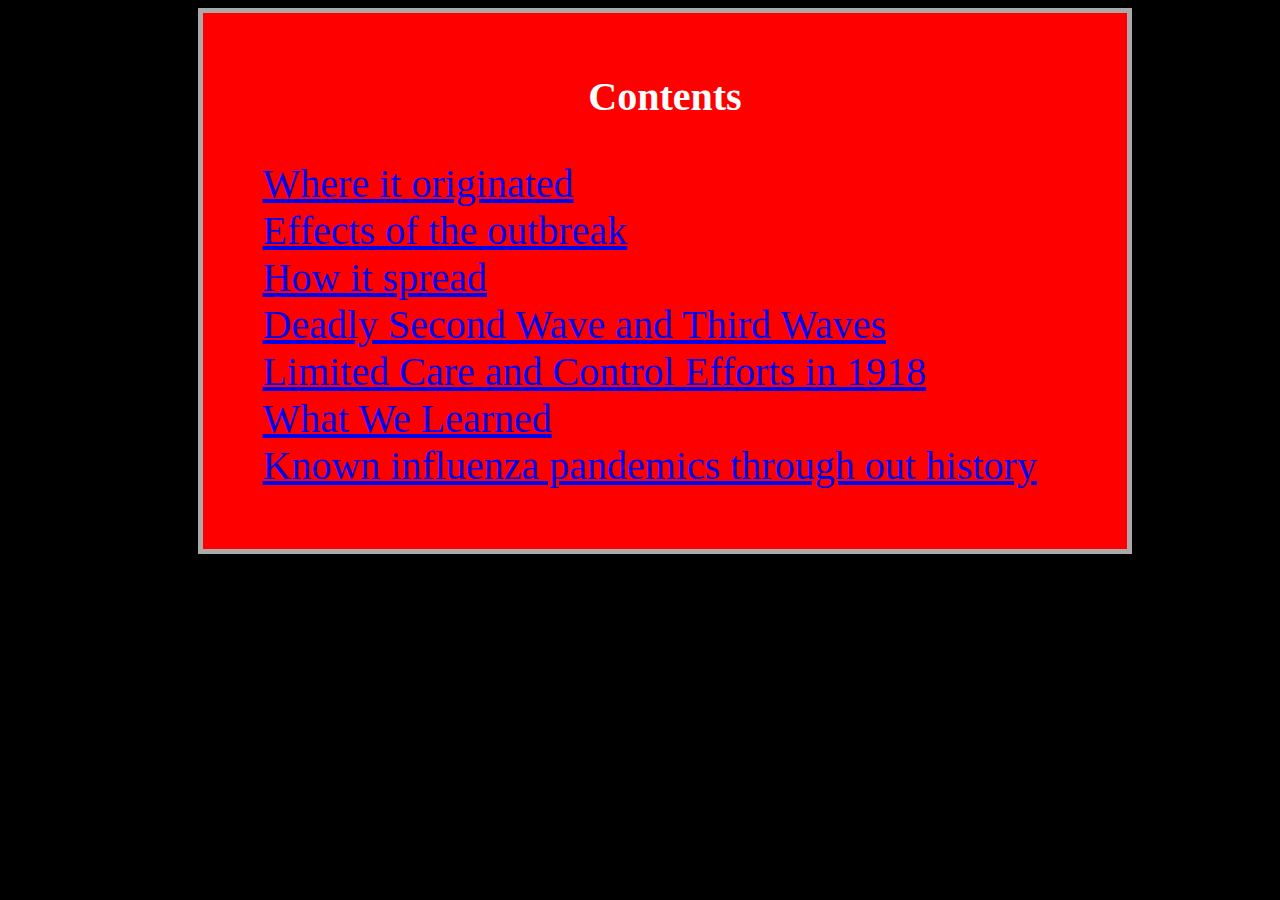
<file: index.html>
<!DOCTYPE html>
<html>
<head>
<title>
Table of contents
</title>
<link rel="stylesheet" type="text/css" href="style.css">

</head>
<body>
<div id="toc_container">
<p class="toc_title">Contents</p>
<ul class="toc_list">
	<li><a href="subtopic.html">Where it originated </a></li>
	<li><a href="subtopic2.html">Effects of the outbreak</a></li>
	<li><a href="subtopic3.html">How it spread</a></li>
	<li><a href="subtopic4.html">Deadly Second Wave and Third Waves</a></li>
	<li><a href="subtopic5.html">Limited Care and Control Efforts in 1918</a></li>
	<li><a href="subtopic6.html">What We Learned</a></li>
	<li><a href="tables.html">Known influenza pandemics through out history</a></li>
	
</ul>
</div>
</body>
</html>
</file>
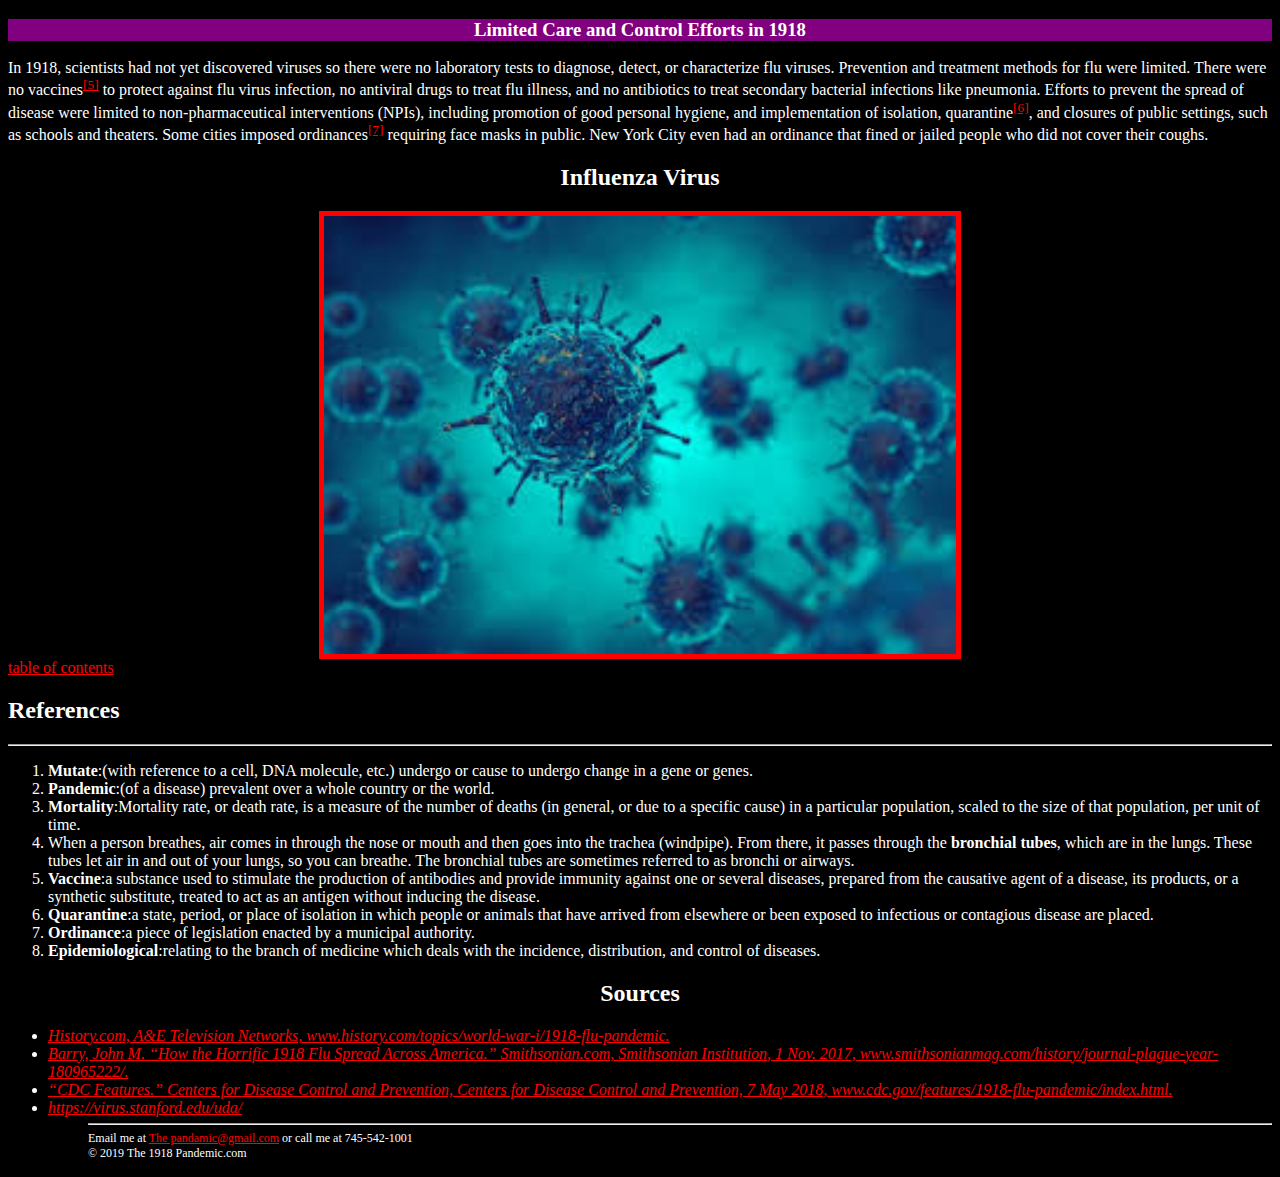
<file: subtopic5.html>
<!DOCTYPE html>
<html>
<head>
<link rel="stylesheet" type="text/css" href="style.css">
</head>
<body>
<h3 class="backcolor" >Limited Care and Control Efforts in 1918</h3>
	<p>In 1918, scientists had not yet discovered viruses so there were no laboratory tests to diagnose, detect, or characterize flu viruses. 
	Prevention and treatment methods for flu were limited. There were no vaccines<sup><a style="color:red" href="#note5">[5]</a></sup> to protect against flu virus infection, no antiviral drugs to treat flu illness, 
	and no antibiotics to treat secondary bacterial infections like pneumonia. Efforts to prevent the spread of disease were limited to non-pharmaceutical interventions (NPIs), including promotion of good personal hygiene,
	and implementation of isolation, quarantine<sup><a style="color:red" href="#note6">[6]</a></sup>, and closures of public settings, such as schools and theaters.
 	Some cities imposed ordinances<sup><a style="color:red" href="#note7">[7]</a></sup> requiring face masks in public. New York City even had an ordinance that fined or jailed people who did not cover their coughs.</p>
	 	<caption><h2 id="b">Influenza Virus</h2></caption><img src="[data-uri]"  alt="Sorry the this picture is not available">

	 <a id="c" href="index.html">table of contents</a>
	 <h2>References </h2>
	<hr>
	<ol>
	<li id="note1"><b>Mutate</b>:(with reference to a cell, DNA
	molecule, etc.) undergo or cause to undergo
	change in a gene or genes.</li>
	<li id="note2"><b>Pandemic</b>:(of a disease) prevalent over a whole
     country or 
	 the world.</li>
	 <li id="note3"><b>Mortality</b>:Mortality rate, or death rate, is a
	measure of the number of deaths (in general,
	or due to a specific cause) in a particular
	population, scaled to the size of that
	population, per unit of time.</li>
	<li id="note4">When a person breathes, air comes in through the nose or mouth and then goes into
	the trachea (windpipe). From there, it passes through the <b>bronchial tubes</b>, 
	which are in the lungs. These tubes let air in and out of your lungs, so you can breathe. 
	The bronchial tubes are sometimes referred to as bronchi or airways.</li>
	<li id="note5"><b>Vaccine</b>:a substance used to stimulate the
	production of antibodies and provide immunity
	against one or several diseases, prepared from
	the causative agent of a disease, its products, or
	a synthetic substitute, treated to act as an
	antigen without inducing the disease.</li>
	<li id="note6"><b>Quarantine</b>:a state, period, or place of isolation in which 
	people or animals that have arrived from elsewhere or been exposed to infectious or contagious disease 
	are placed.</li>
	<li id="note7"><b>Ordinance</b>:a piece of legislation enacted by a municipal authority.</li>
	<li id="note8"><b>Epidemiological</b>:relating to the branch of
	medicine which deals with the incidence,
	distribution, and control of diseases.</li>
	</ol>
	
	<h2 style="text-align:center">Sources</h2> <ul>
	<li><cite><a style="color:red"target="_blank" href="https://www.history.com/topics/world-war-i/1918-flu-pandemic">History.com, A&E Television Networks, www.history.com/topics/world-war-i/1918-flu-pandemic.</a></cite><br></li>
	<li><cite><a style="color:red" href="https://www.smithsonianmag.com/history/journal-plague-year-180965222/">Barry, John M. “How the Horrific 1918 Flu Spread Across America.” Smithsonian.com, Smithsonian Institution, 1 Nov. 2017, www.smithsonianmag.com/history/journal-plague-year-180965222/.</a></cite><br></li>
	<li><cite><a style="color:red" href="https://www.cdc.gov/features/1918-flu-pandemic/index.html">“CDC Features.” Centers for Disease Control and Prevention, Centers for Disease Control and Prevention, 7 May 2018, www.cdc.gov/features/1918-flu-pandemic/index.html.</a></cite><br></li>
	<li><cite><a style="color:red"target="_blank" href="https://virus.stanford.edu/uda/">https://virus.stanford.edu/uda/</a></cite><br></li>
	<ul>
	<div class="footer">
	<hr>
	Email me at <a style="color:red" href="mailto:The pandamic @gmail.com">The pandamic@gmail.com</a> or call me at 745-542-1001
    <br>
	&copy; 2019 The 1918 Pandemic.com
	</div>
</body>
</html>
</file>
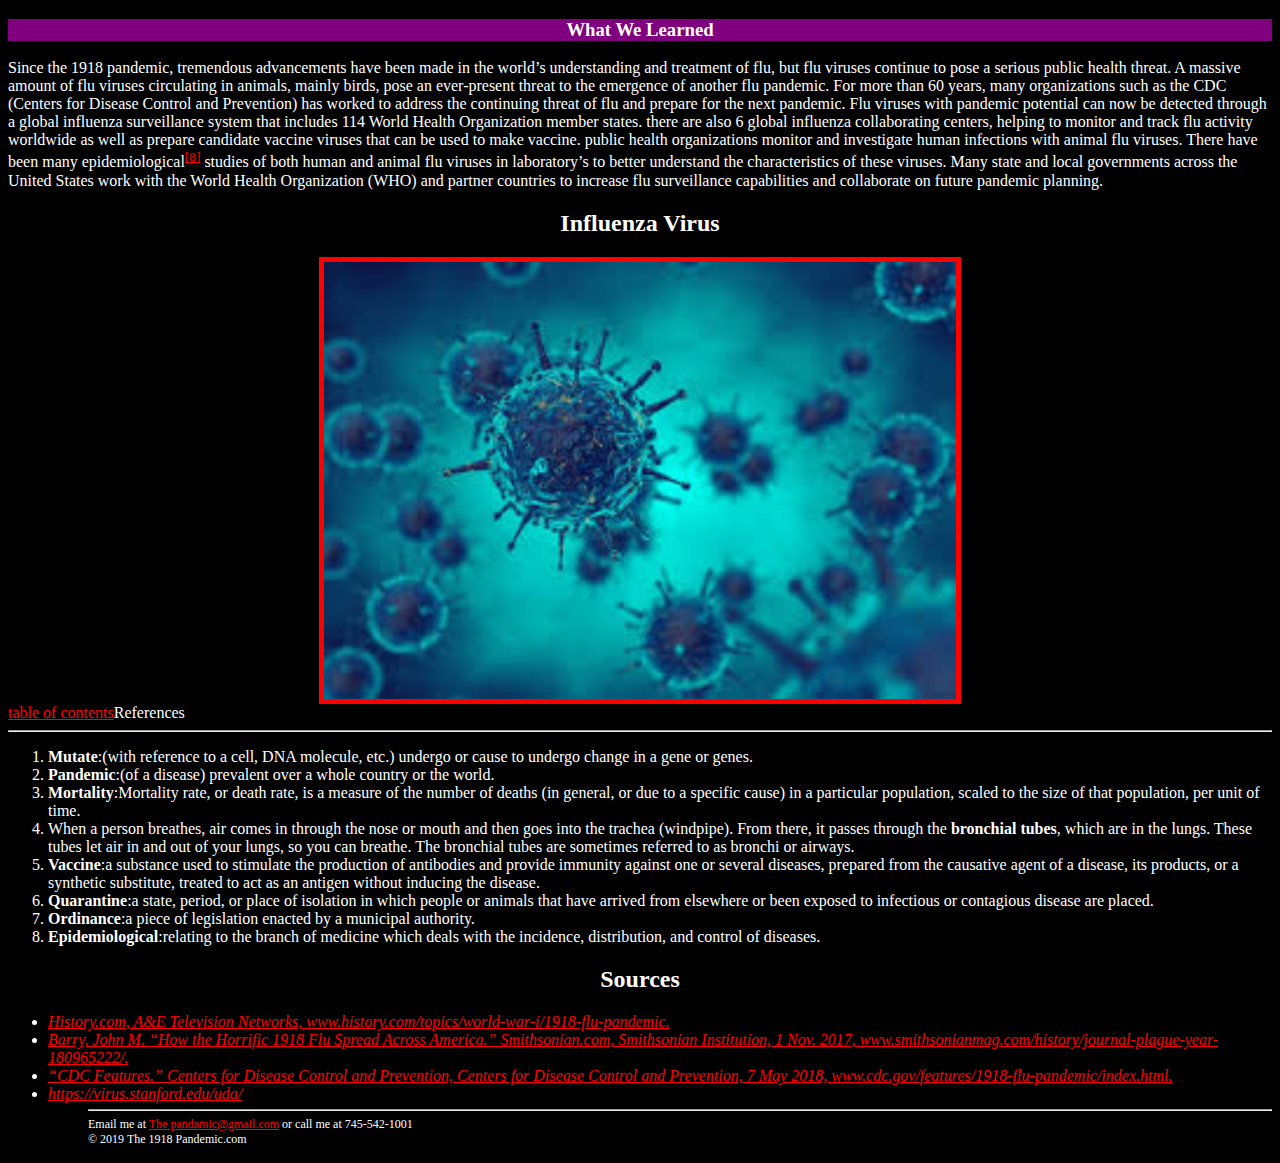
<file: subtopic6.html>
<!DOCTYPE html>
<html>
<head>
<link rel="stylesheet" type="text/css" href="style.css">
</head>
<h3 class="backcolor">What We Learned</h3>
<body>
	<p>Since the 1918 pandemic, tremendous advancements have been made in the world’s understanding and treatment of flu, but flu viruses continue to pose a serious public health threat.
	A massive amount of flu viruses circulating in animals, mainly birds, pose an ever-present threat to the emergence of another flu pandemic. 
	For more than 60 years, many organizations  such as the CDC (Centers for Disease Control and Prevention) has worked to address the continuing threat of flu and prepare for the next pandemic.
	Flu viruses with pandemic potential can now be detected through a global influenza surveillance system that includes 114 World Health Organization member states.
	there are also 6 global influenza collaborating centers, helping to monitor and track flu activity worldwide as well as prepare candidate vaccine viruses that can be used to make vaccine.
	 public health organizations  monitor and investigate human infections with animal flu viruses. 
	There have been many epidemiological<sup><a style="color:red" href="#note8">[8]</a></sup> studies of both human and animal flu viruses in laboratory’s  to better understand the characteristics of these viruses.
	Many state and local governments across the United States work with the World Health Organization (WHO) and partner countries to increase flu surveillance capabilities and collaborate on future pandemic planning.</p>
	<caption><h2 id="b">Influenza Virus</h2></caption><img src="[data-uri]"  alt="Sorry the this picture is not available">
	<a id="c" href="index.html">table of contents</a
	 <h2>References </h2>
	<hr>
	<ol>
	<li id="note1"><b>Mutate</b>:(with reference to a cell, DNA
	molecule, etc.) undergo or cause to undergo
	change in a gene or genes.</li>
	<li id="note2"><b>Pandemic</b>:(of a disease) prevalent over a whole
     country or 
	 the world.</li>
	 <li id="note3"><b>Mortality</b>:Mortality rate, or death rate, is a
	measure of the number of deaths (in general,
	or due to a specific cause) in a particular
	population, scaled to the size of that
	population, per unit of time.</li>
	<li id="note4">When a person breathes, air comes in through the nose or mouth and then goes into
	the trachea (windpipe). From there, it passes through the <b>bronchial tubes</b>, 
	which are in the lungs. These tubes let air in and out of your lungs, so you can breathe. 
	The bronchial tubes are sometimes referred to as bronchi or airways.</li>
	<li id="note5"><b>Vaccine</b>:a substance used to stimulate the
	production of antibodies and provide immunity
	against one or several diseases, prepared from
	the causative agent of a disease, its products, or
	a synthetic substitute, treated to act as an
	antigen without inducing the disease.</li>
	<li id="note6"><b>Quarantine</b>:a state, period, or place of isolation in which 
	people or animals that have arrived from elsewhere or been exposed to infectious or contagious disease 
	are placed.</li>
	<li id="note7"><b>Ordinance</b>:a piece of legislation enacted by a municipal authority.</li>
	<li id="note8"><b>Epidemiological</b>:relating to the branch of
	medicine which deals with the incidence,
	distribution, and control of diseases.</li>
	</ol>
	
	<h2 style="text-align:center">Sources</h2> <ul>
	<li><cite><a style="color:red"target="_blank" href="https://www.history.com/topics/world-war-i/1918-flu-pandemic">History.com, A&E Television Networks, www.history.com/topics/world-war-i/1918-flu-pandemic.</a></cite><br></li>
	<li><cite><a style="color:red" href="https://www.smithsonianmag.com/history/journal-plague-year-180965222/">Barry, John M. “How the Horrific 1918 Flu Spread Across America.” Smithsonian.com, Smithsonian Institution, 1 Nov. 2017, www.smithsonianmag.com/history/journal-plague-year-180965222/.</a></cite><br></li>
	<li><cite><a style="color:red" href="https://www.cdc.gov/features/1918-flu-pandemic/index.html">“CDC Features.” Centers for Disease Control and Prevention, Centers for Disease Control and Prevention, 7 May 2018, www.cdc.gov/features/1918-flu-pandemic/index.html.</a></cite><br></li>
	<li><cite><a style="color:red"target="_blank" href="https://virus.stanford.edu/uda/">https://virus.stanford.edu/uda/</a></cite><br></li>
	<ul>
	<div class="footer">
	<hr>
	Email me at <a style="color:red" href="mailto:The pandamic @gmail.com">The pandamic@gmail.com</a> or call me at 745-542-1001
    <br>
	&copy; 2019 The 1918 Pandemic.com
	</div>
</body>
</html>
</file>
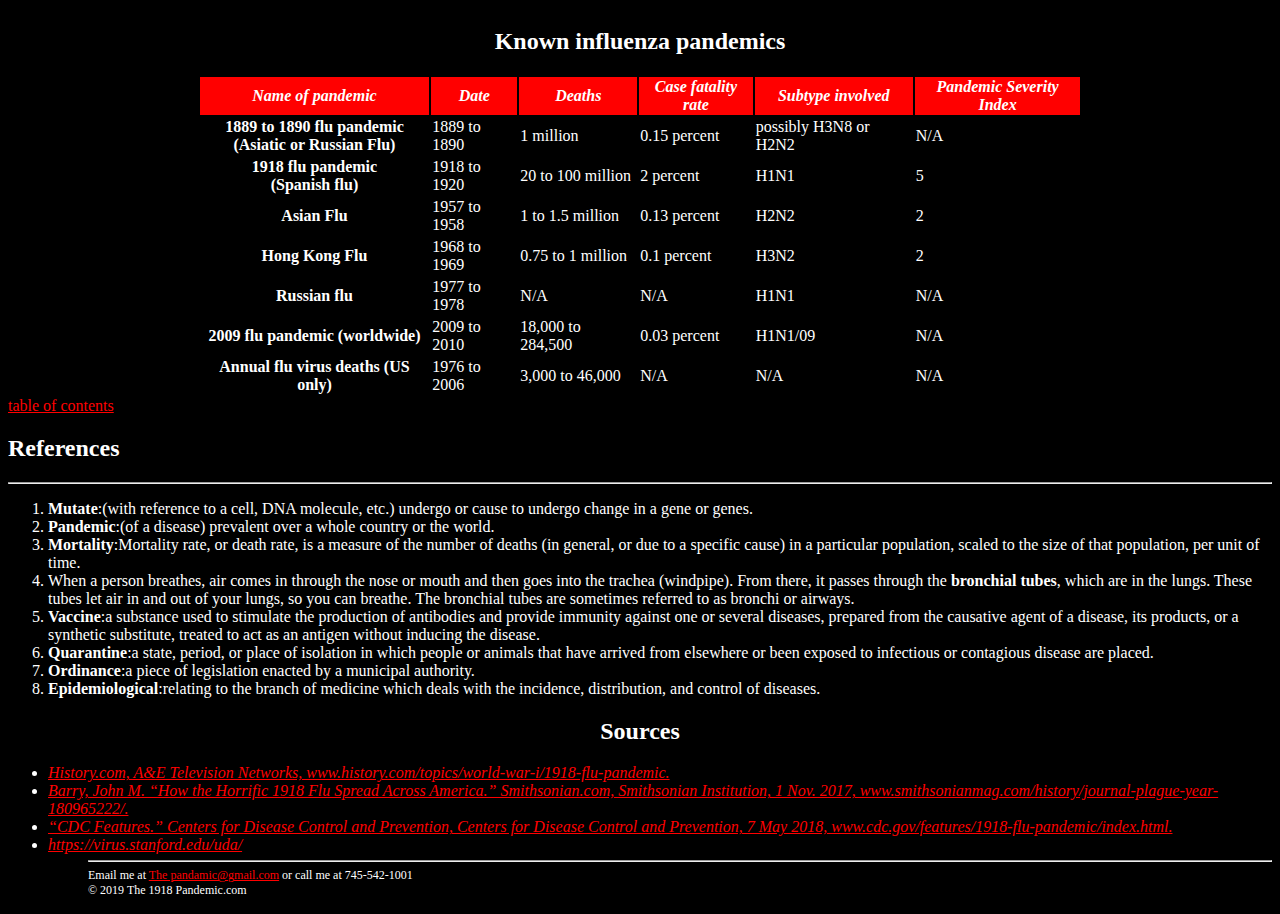
<file: tables.html>
<!DOCTYPE html>
<html>
<head>
<link rel="stylesheet" type="text/css" href="style.css">
</head>
<body>
<table>
	<caption><h2>Known influenza pandemics<h2>
	</caption>
	<tr class="tableheader">
	<th>Name of pandemic</th>
	<th>Date</th>
	<th>Deaths</th>
	<th>Case fatality rate</th>
	<th>Subtype involved</th>
	<th>Pandemic Severity Index
	</th></tr>
	<tr>
	<th>1889 to 1890 flu pandemic<br>(Asiatic or Russian Flu)
	</th>
	<td>1889 to 1890</td>
	<td>1 million</td>
	<td>0.15 percent</td>
	<td>possibly H3N8 or H2N2</td>
	<td >N/A
	</td></tr>
	<tr>
	<th>1918 flu pandemic <br>(Spanish flu)
	</th>
	<td>1918 to 1920</td>
	<td>20 to 100 million</td>
	<td>2 percent</td>
	<td>H1N1</td>
	<td>5
	</td></tr>
	<tr>
	<th>Asian Flu
	</th>
	<td>1957 to 1958</td>
	<td>1 to 1.5 million</td>
	<td>0.13 percent</td>
	<td>H2N2</td>
	<td>2
	</td></tr>
	<tr>
	<th>Hong Kong Flu</a>
	</th>
	<td>1968 to 1969</td>
	<td>0.75 to 1 million</td>
	<td>0.1 percent</td>
	<td>H3N2</td>
	<td>2
	</td></tr>
	<tr>
	<th>Russian flu
	</th>
	<td>1977 to 1978</td>
	<td> N/A</td>
	<td>N/A</td>
	<td>H1N1</td>
	<td>N/A
	</td></tr>
	<tr>
	<th>2009 flu pandemic (worldwide)
	</th>
	<td>2009 to 2010</td>
	<td>18,000 to 284,500</td>
	<td>0.03 percent</td>	
	<td>H1N1/09</td>
	<td>N/A
	</td></tr>
	<tr>
	<th>Annual flu virus deaths (US only)
	</th>
	<td>1976 to 2006</td>
	<td>3,000 to 46,000</td>
	<td>N/A</td>
	<td>N/A</td>
	<td>N/A
	</td></tr>
	</table> 
	<a id="c" href="index.html">table of contents</a>
	 <h2>References </h2>
	<hr>
	<ol>
	<li id="note1"><b>Mutate</b>:(with reference to a cell, DNA
	molecule, etc.) undergo or cause to undergo
	change in a gene or genes.</li>
	<li id="note2"><b>Pandemic</b>:(of a disease) prevalent over a whole
     country or 
	 the world.</li>
	 <li id="note3"><b>Mortality</b>:Mortality rate, or death rate, is a
	measure of the number of deaths (in general,
	or due to a specific cause) in a particular
	population, scaled to the size of that
	population, per unit of time.</li>
	<li id="note4">When a person breathes, air comes in through the nose or mouth and then goes into
	the trachea (windpipe). From there, it passes through the <b>bronchial tubes</b>, 
	which are in the lungs. These tubes let air in and out of your lungs, so you can breathe. 
	The bronchial tubes are sometimes referred to as bronchi or airways.</li>
	<li id="note5"><b>Vaccine</b>:a substance used to stimulate the
	production of antibodies and provide immunity
	against one or several diseases, prepared from
	the causative agent of a disease, its products, or
	a synthetic substitute, treated to act as an
	antigen without inducing the disease.</li>
	<li id="note6"><b>Quarantine</b>:a state, period, or place of isolation in which 
	people or animals that have arrived from elsewhere or been exposed to infectious or contagious disease 
	are placed.</li>
	<li id="note7"><b>Ordinance</b>:a piece of legislation enacted by a municipal authority.</li>
	<li id="note8"><b>Epidemiological</b>:relating to the branch of
	medicine which deals with the incidence,
	distribution, and control of diseases.</li>
	</ol>
	
	<h2 style="text-align:center">Sources</h2> <ul>
	<li><cite><a style="color:red"target="_blank" href="https://www.history.com/topics/world-war-i/1918-flu-pandemic">History.com, A&E Television Networks, www.history.com/topics/world-war-i/1918-flu-pandemic.</a></cite><br></li>
	<li><cite><a style="color:red" href="https://www.smithsonianmag.com/history/journal-plague-year-180965222/">Barry, John M. “How the Horrific 1918 Flu Spread Across America.” Smithsonian.com, Smithsonian Institution, 1 Nov. 2017, www.smithsonianmag.com/history/journal-plague-year-180965222/.</a></cite><br></li>
	<li><cite><a style="color:red" href="https://www.cdc.gov/features/1918-flu-pandemic/index.html">“CDC Features.” Centers for Disease Control and Prevention, Centers for Disease Control and Prevention, 7 May 2018, www.cdc.gov/features/1918-flu-pandemic/index.html.</a></cite><br></li>
	<li><cite><a style="color:red"target="_blank" href="https://virus.stanford.edu/uda/">https://virus.stanford.edu/uda/</a></cite><br></li>
	<ul>
	<div class="footer">
	<hr>
	Email me at <a style="color:red" href="mailto:The pandamic @gmail.com">The pandamic@gmail.com</a> or call me at 745-542-1001
    <br>
	&copy; 2019 The 1918 Pandemic.com
	</div>
</body>
</html>
</file>
<file: style.css>
body{ color:white; background-color:black}
	h1{ text-align:center; background-color:red !important}
	h3{text-align:center}
	img { display: block;
    margin-left: auto;
    margin-right: auto;
    width: 50%;
	border: 5px solid red;
	}
	.backcolor{background-color:purple}
	.tableheader{ font-weight:bold; font-style:italic; background-color:red}
	table{ border:1; cellpadding:50 ;
	width:70%; 
	margin-left:15%; 
	margin-right:15%;
	}
	#b {text-align:center; background-color:black !important }
		
	.footer {font-size:12px;}
		
		#toc_container {
    background-color:red ;
    border: 5px solid #aaa;
    display: table;
    font-size: 40px;
    margin-bottom: 1em;
    padding: 20px;
    width:70%; 
	margin-left:15%; 
	margin-right:15%;
	}

	.toc_title {
    font-weight: 700;
    text-align: center;
	}

	#toc_container li, #toc_container ul, #toc_container ul li{
    list-style: outside none none !important;
	}
	
	#c {color:red}
</file>
